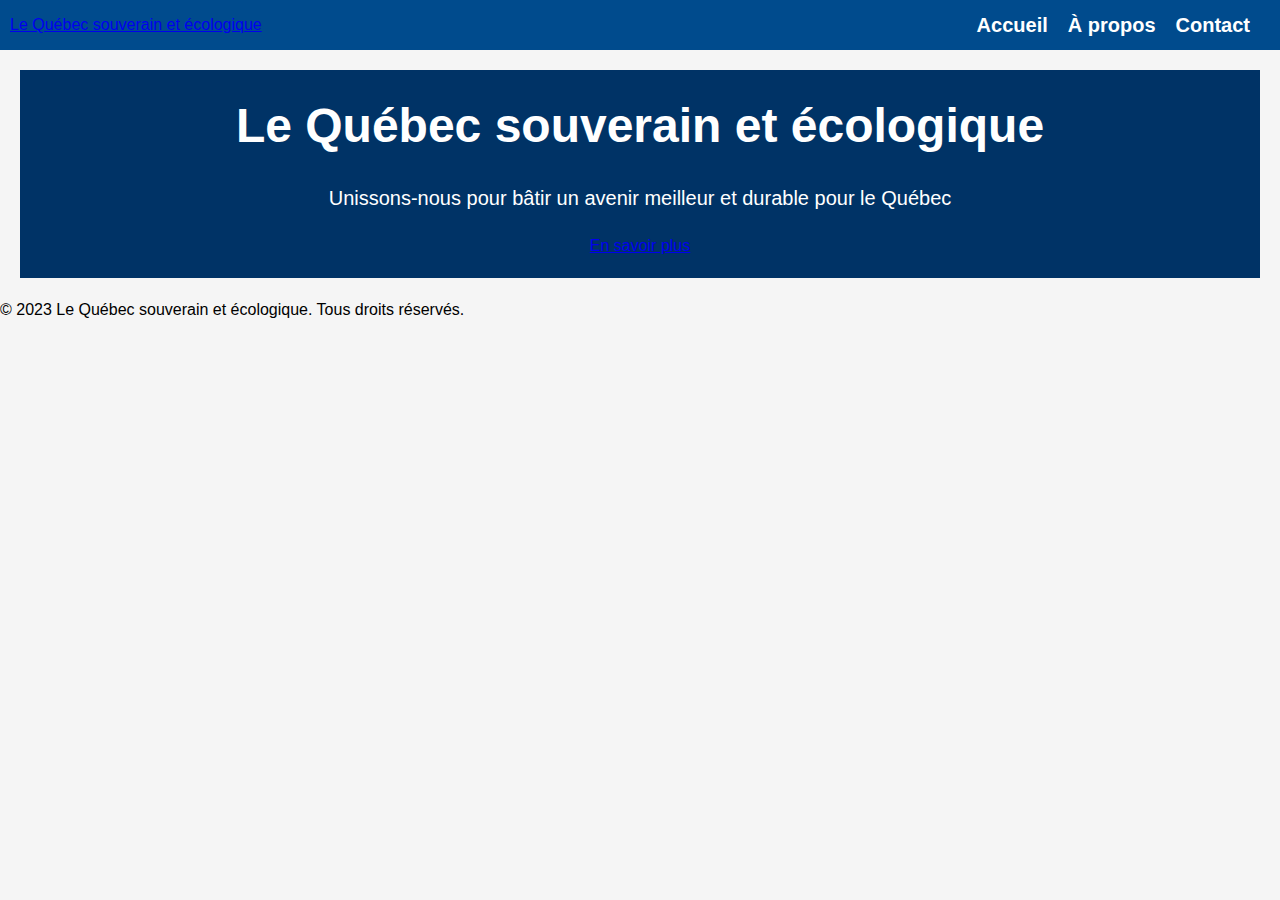
<file: index.html>
<!DOCTYPE html>
<html lang="fr">
<head>
    <meta charset="UTF-8">
    <meta name="viewport" content="width=device-width, initial-scale=1.0">
    <title>Accueil | Le Québec souverain et écologique</title>
    <link rel="stylesheet" href="styles.css">
</head>
<body>
    <nav>
        <div class="logo">
            <a href="index.html">Le Québec souverain et écologique</a>
        </div>
        <ul>
            <li><a href="index.html">Accueil</a></li>
            <li><a href="about.html">À propos</a></li>
            <li><a href="contact.html">Contact</a></li>
        </ul>
    </nav>

    <main>
        <header>
            <h1>Le Québec souverain et écologique</h1>
            <p>Unissons-nous pour bâtir un avenir meilleur et durable pour le Québec</p>
            <a href="about.html" class="button">En savoir plus</a>
        </header>
    </main>

    <footer>
        <p>© 2023 Le Québec souverain et écologique. Tous droits réservés.</p>
    </footer>
</body>
</html>
</file>
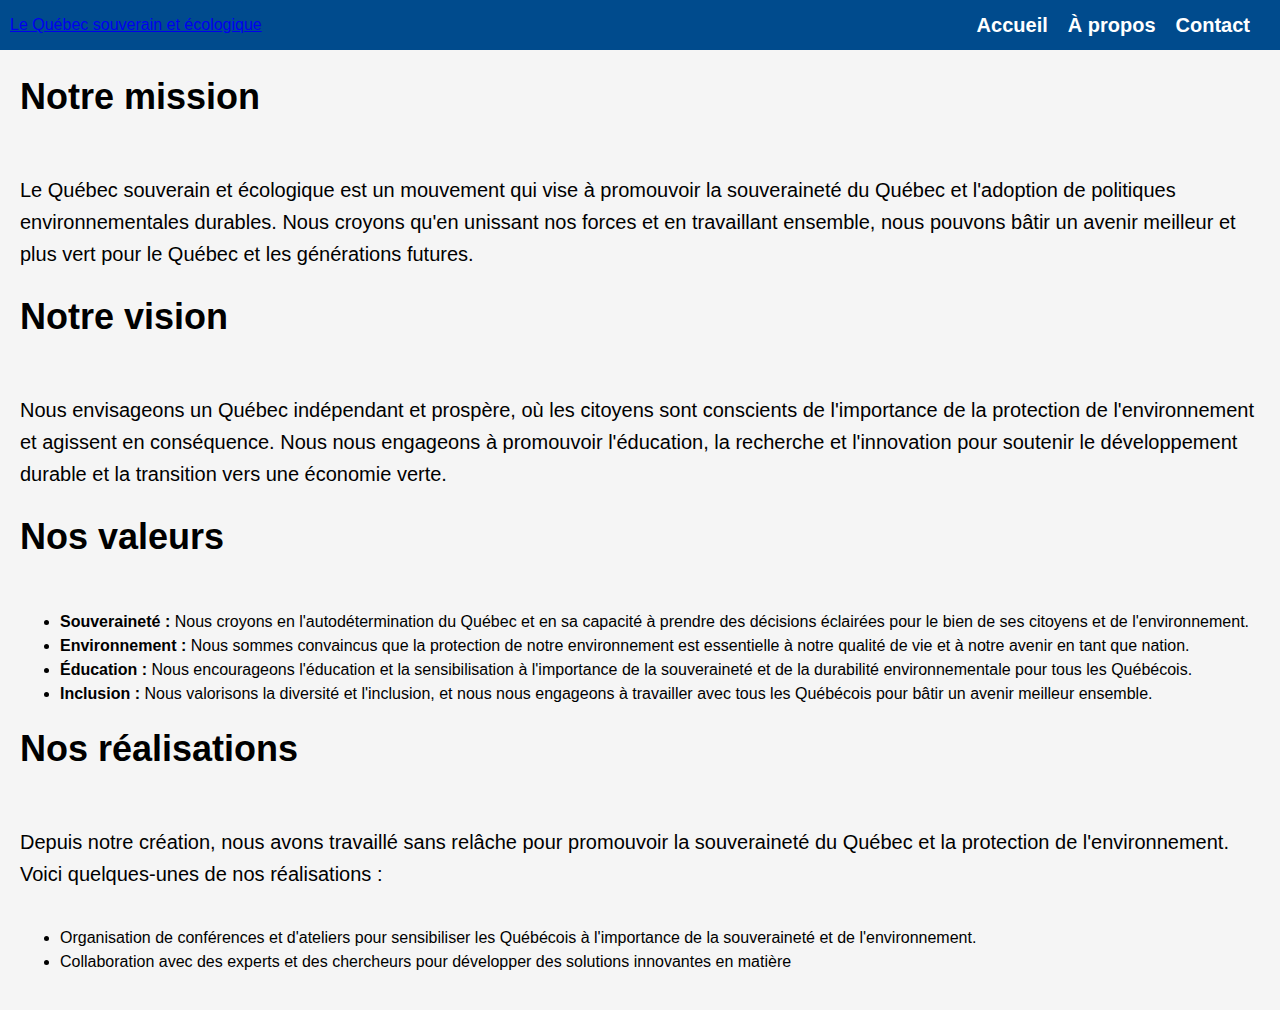
<file: about.html>
<!DOCTYPE html>
<html lang="fr">
<head>
    <meta charset="UTF-8">
    <meta name="viewport" content="width=device-width, initial-scale=1.0">
    <title>À propos | Le Québec souverain et écologique</title>
    <link rel="stylesheet" href="styles.css">
</head>
<body>
    <nav>
        <div class="logo">
            <a href="index.html">Le Québec souverain et écologique</a>
        </div>
        <ul>
            <li><a href="index.html">Accueil</a></li>
            <li><a href="about.html">À propos</a></li>
            <li><a href="contact.html">Contact</a></li>
        </ul>
    </nav>

    <main>
        <h2>Notre mission</h2>
        <p>Le Québec souverain et écologique est un mouvement qui vise à promouvoir la souveraineté du Québec et l'adoption de politiques environnementales durables. Nous croyons qu'en unissant nos forces et en travaillant ensemble, nous pouvons bâtir un avenir meilleur et plus vert pour le Québec et les générations futures.</p>

        <h2>Notre vision</h2>
        <p>Nous envisageons un Québec indépendant et prospère, où les citoyens sont conscients de l'importance de la protection de l'environnement et agissent en conséquence. Nous nous engageons à promouvoir l'éducation, la recherche et l'innovation pour soutenir le développement durable et la transition vers une économie verte.</p>

        <h2>Nos valeurs</h2>
        <ul>
            <li><strong>Souveraineté :</strong> Nous croyons en l'autodétermination du Québec et en sa capacité à prendre des décisions éclairées pour le bien de ses citoyens et de l'environnement.</li>
            <li><strong>Environnement :</strong> Nous sommes convaincus que la protection de notre environnement est essentielle à notre qualité de vie et à notre avenir en tant que nation.</li>
            <li><strong>Éducation :</strong> Nous encourageons l'éducation et la sensibilisation à l'importance de la souveraineté et de la durabilité environnementale pour tous les Québécois.</li>
            <li><strong>Inclusion :</strong> Nous valorisons la diversité et l'inclusion, et nous nous engageons à travailler avec tous les Québécois pour bâtir un avenir meilleur ensemble.</li>
        </ul>

        <h2>Nos réalisations</h2>
        <p>Depuis notre création, nous avons travaillé sans relâche pour promouvoir la souveraineté du Québec et la protection de l'environnement. Voici quelques-unes de nos réalisations :</p>
        <ul>
            <li>Organisation de conférences et d'ateliers pour sensibiliser les Québécois à l'importance de la souveraineté et de l'environnement.</li>
            <li>Collaboration avec des experts et des chercheurs pour développer des solutions innovantes en matière
</file>
<file: styles.css>
/* Body Styles */
body {
  margin: 0;
  padding: 0;
  font-family: Arial, sans-serif;
  font-size: 16px;
  line-height: 1.5;
  background-color: #f5f5f5;
}

/* Header Styles */
header {
  background-color: #003366;
  color: #fff;
  padding: 20px;
  text-align: center;
}

header h1 {
  margin: 0;
  font-size: 48px;
}

/* Navigation Styles */
nav {
  background-color: #004b8d;
  color: #fff;
  padding: 10px;
  display: flex;
  justify-content: space-between;
  align-items: center;
}

nav ul {
  list-style: none;
  margin: 0;
  padding: 0;
  display: flex;
}

nav ul li {
  margin-right: 20px;
}

nav ul li a {
  color: #fff;
  text-decoration: none;
  font-size: 20px;
  font-weight: bold;
  transition: color 0.3s;
}

nav ul li a:hover {
  color: #f5f5f5;
}

/* Main Content Styles */
main {
  margin: 20px;
  display: flex;
  flex-direction: column;
}

main h2 {
  margin-top: 0;
  font-size: 36px;
}

main p {
  margin-bottom: 20px;
  font-size: 20px;
  line-height: 1.6;
}

/* Index Page Styles */
.index-content {
  display: grid;
  grid-template-columns: repeat(auto-fit, minmax(300px, 1fr));
  grid-gap: 20px;
}

.index-card {
  background-color: #fff;
  border-radius: 5px;
  box-shadow: 0 2px 4px rgba(0, 0, 0, 0.2);
  padding: 20px;
  text-align: center;
}

.index-card h3 {
  margin-top: 0;
  font-size: 28px;
}

.index-card p {
  margin-bottom: 0;
}

.index-card a {
  display: block;
  margin-top: 20px;
  background-color: #003366;
  color: #fff;
  text-decoration: none;
  padding: 10px;
  border-radius: 5px;
  transition: background-color 0.3s;
}

.index-card a:hover {
  background-color: #004b8d;
}

/* About Page Styles */
.about-content {
  margin-top: 40px;
}

.about-content h2 {
  font-size: 36px;
  margin-bottom: 20px;
}

.about-content p {
  font-size: 20px;
  line-height: 1.6;
}
</file>
